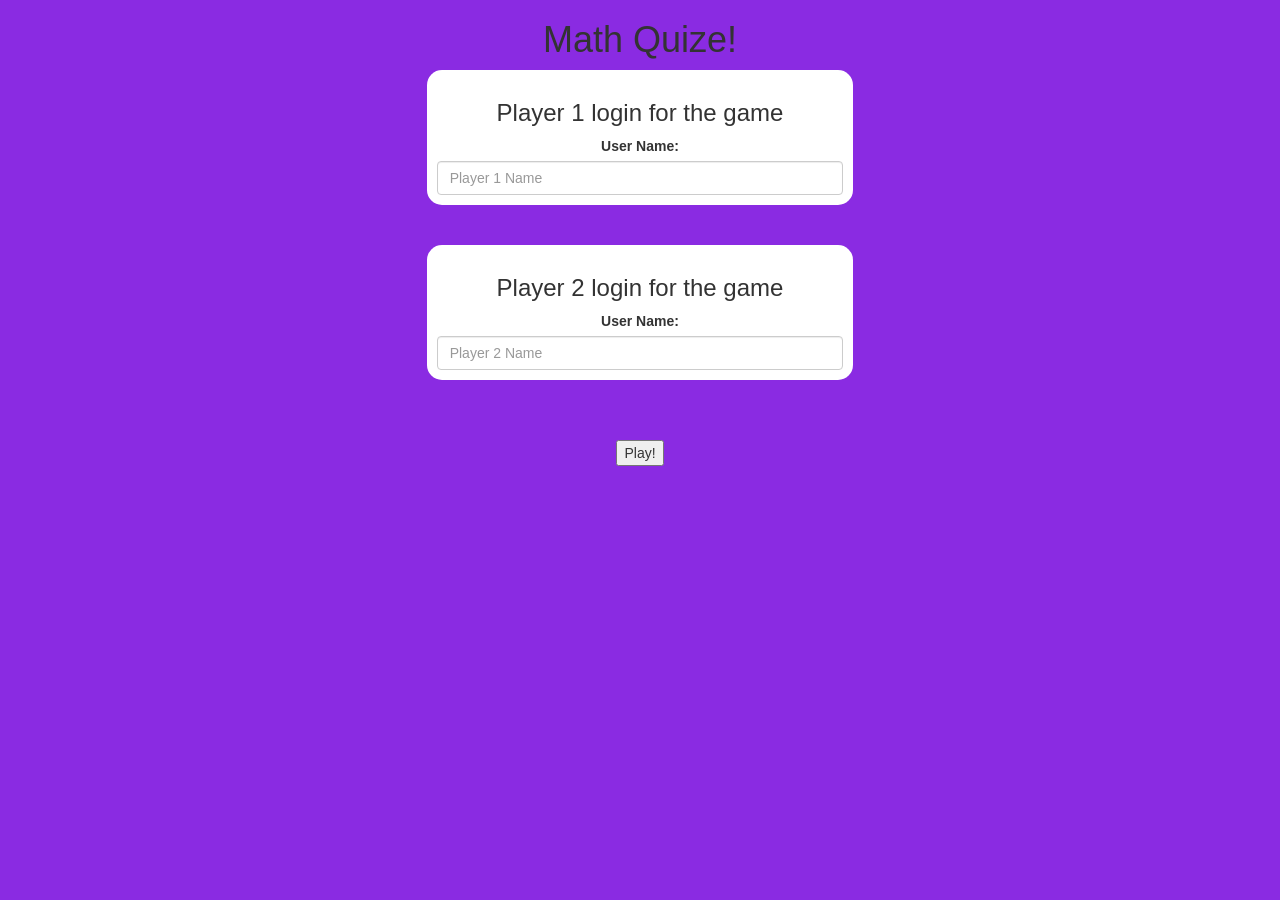
<file: index.html>
<!DOCTYPE html>
<html>
<head>
	<title>Guess The Word</title>

<meta name="viewport" content="width=device-width, initial-scale=1">
<link rel="stylesheet" href="https://maxcdn.bootstrapcdn.com/bootstrap/3.4.0/css/bootstrap.min.css">
<script src="https://ajax.googleapis.com/ajax/libs/jquery/3.4.1/jquery.min.js"></script>
<script src="https://maxcdn.bootstrapcdn.com/bootstrap/3.4.0/js/bootstrap.min.js"></script>

<link rel="stylesheet" type="text/css" href="styl.css">

<script src="main.js"></script>
</head>
<body>
<center>
	<h1>Math Quize!</h1>
<div class="col-lg-4 col-md-6 col-sm-8 col-xs-11 login_div">
	<h3>Player 1 login for the game</h3>
	<label>User Name:</label>
	<input type="text" id="player1_name_input" class="form-control"  placeholder="Player 1 Name">
	
</div>
<br>
<br>

<div class="col-lg-4 col-md-6 col-sm-8 col-xs-11 login_div">
	<h3>Player 2 login for the game</h3>
	<label>User Name:</label>
	<input type="text" id="player2_name_input" class="form-control"  placeholder="Player 2 Name">
	
</div>
<br>
<br>
<br>

<button id="hi"  onclick="nextpage()">Play!</button>
</center>
</body>
</html>
</file>
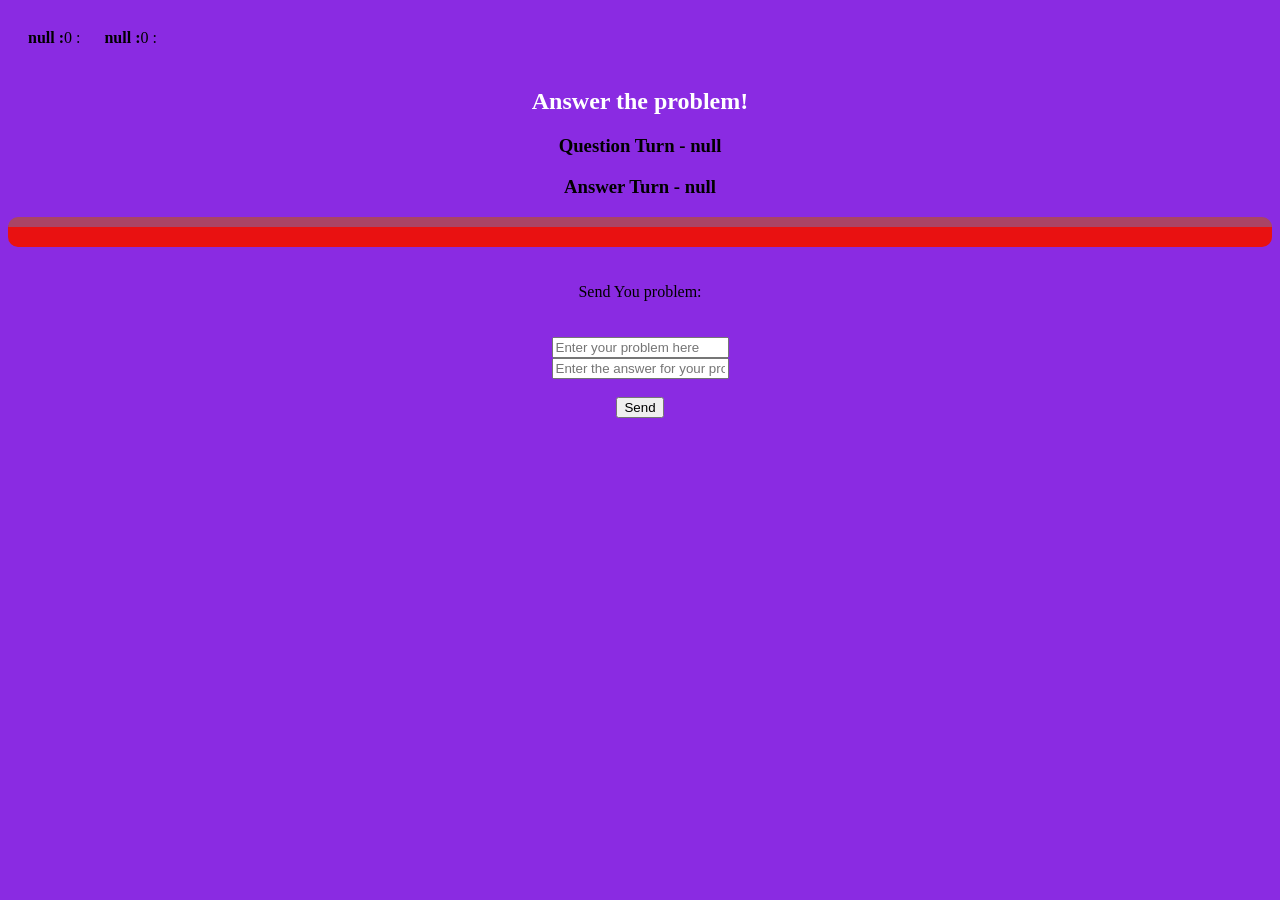
<file: game_page.html>
<!DOCTYPE html>
<html lang="en">
<head>
    <meta charset="UTF-8">
    <meta http-equiv="X-UA-Compatible" content="IE=edge">     
    <meta name="viewport" content="width=device-width, initial-scale=1.0">
    <title>Document</title>
		<link rel="stylesheet" type="text/css" href="styl.css">
</head>
<body>  

    <h4 id = "player1_name"></h4><span id = "player1_score"></span>
<h4 id = "player2_name"></h4><span id = "player2_score"></span>

<div class="container">
	<center>
		<h2 style="color: white;">Answer the problem!</h2>

		<h3 id="questionturn"></h3>
		<h3 id= "answerturn"></h3>
		<div id = "output"></div>
		<br>
		<br>

		<label>Send You problem: <b style="color: red"></b></label>
		<br>
		<br>
		<br>
		<input id = "wordinputs" type="text" placeholder="Enter your problem here">
		<br>
		<input id=answer type="text" placeholder="Enter the answer for your problem here"> 
		<br>
		<br>
		<button id="HEllo" onclick = "send()">Send</button>
	</center>

</div>
<script src="game.js"></script>
</body>
</html>
</file>
<file: styl.css>
body
{
	background: blueviolet
}

	.login_div 
	{
		background: white;
		padding: 10px;
		float: none;
		border-radius: 15px;
	}


#player1_name , #player2_name
{
	display: inline-block;
	margin-left: 20px;
}
#word
{
	width: 60%;
}
#word_display
{
	letter-spacing: 5px;
}
#output
{
background: rgb(233, 17, 17);
border-radius: 10px;
border-top: 10px solid #AA4465;
padding: 10px;
float: none;
text-align: left;
}
</file>
